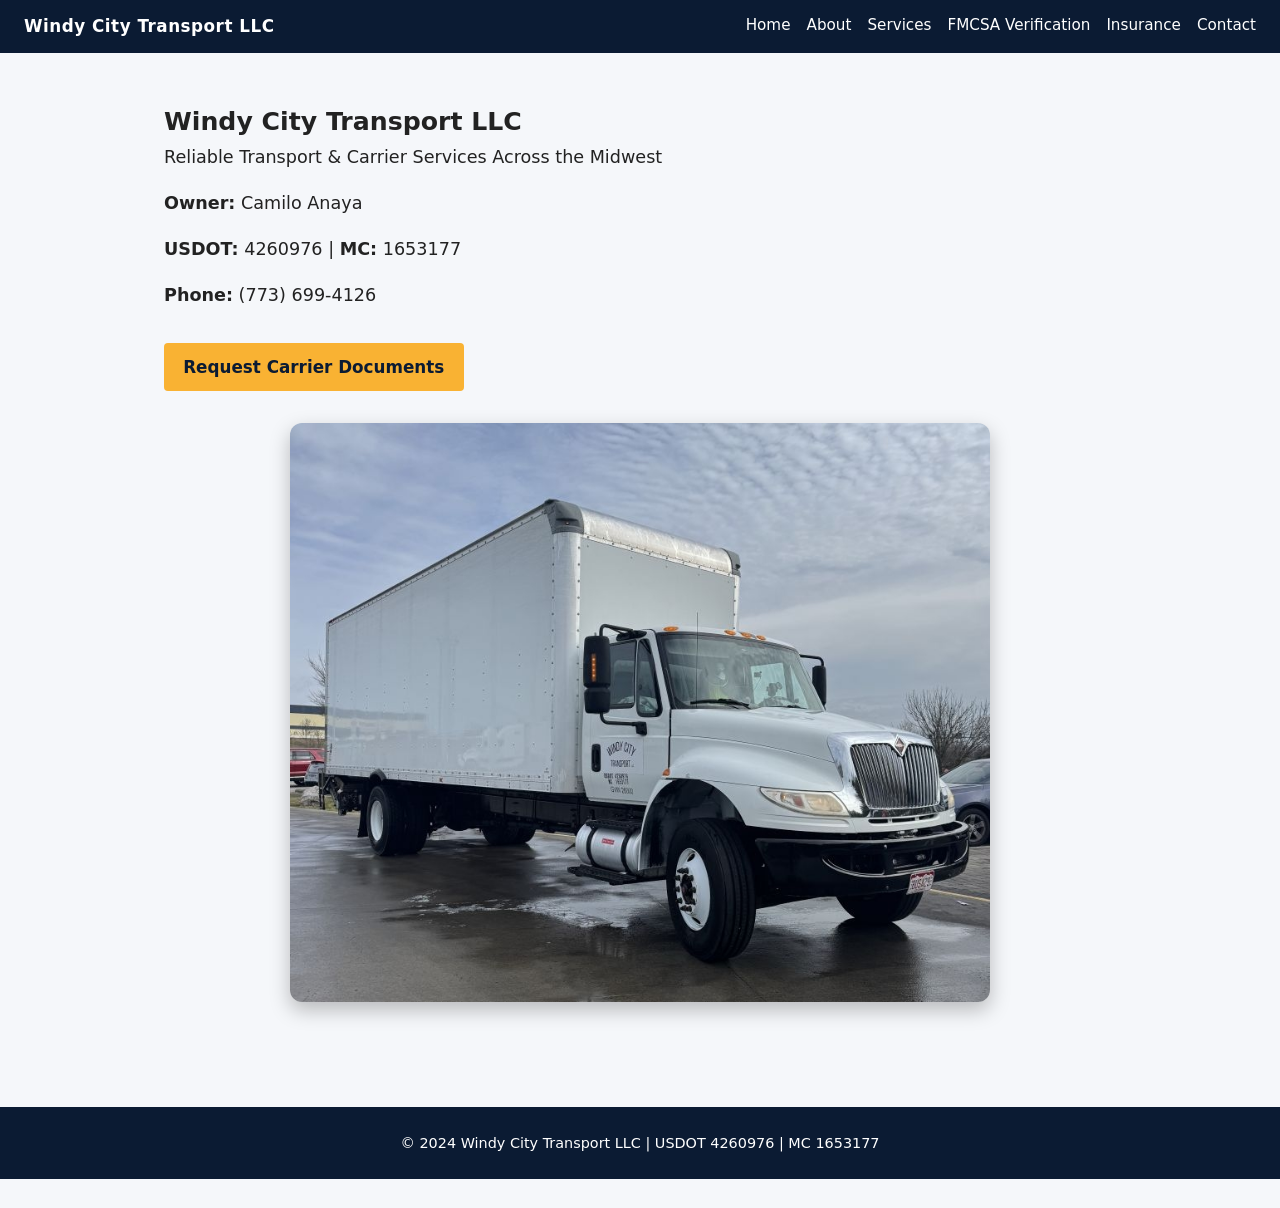
<file: index.html>
<!DOCTYPE html>
<html lang="en">
<head>
  <meta name="viewport" content="width=device-width, initial-scale=1.0">
  <meta charset="UTF-8">
  <title>Windy City Transport LLC - Home</title>
  <link rel="stylesheet" href="styles.css">
</head>
<body>
<header class="header"><div class="logo">Windy City Transport LLC</div>
<nav class="nav">
  <a href="index.html">Home</a>
  <a href="about.html">About</a>
  <a href="services.html">Services</a>
  <a href="fmcsaverification.html">FMCSA Verification</a>
  <a href="insurance.html">Insurance</a>
  <a href="contact.html">Contact</a>
</nav>
</header>
<section class="section">
<h1>Windy City Transport LLC</h1>

<p>Reliable Transport & Carrier Services Across the Midwest</p>
<p><strong>Owner:</strong> Camilo Anaya</p>
<p><strong>USDOT:</strong> 4260976 | <strong>MC:</strong> 1653177</p>
<p><strong>Phone:</strong> (773) 699-4126</p>
<a href="contact.html" class="btn">
Request Carrier Documents
</a>
 
<img
src="WC_Boxtruck_2.jpg"
alt="Windy City Transport Box Truck"
class="van-image">
 
</section>
 
<footer class="footer">
<p>
&copy; 2024
Windy City Transport LLC |
USDOT 4260976 |
MC 1653177
</p>
</footer>
 
<script src="script.js"></script>
 
</body>
 
</html>
</file>
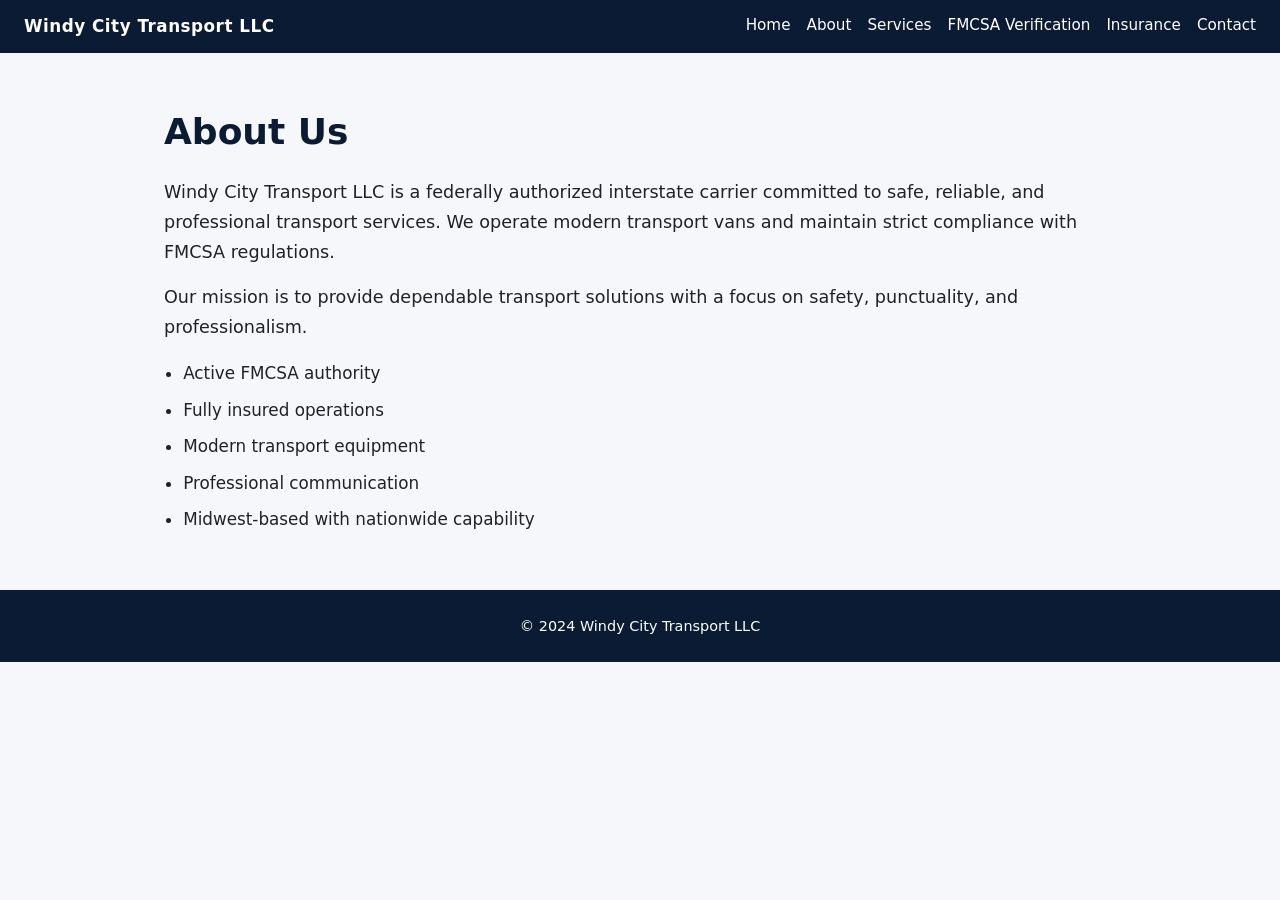
<file: about.html>
<!DOCTYPE html>
<html lang="en">
<head>
  <meta name="viewport" content="width=device-width, initial-scale=1.0">
  <meta charset="UTF-8">
  <title>About Us - Windy City Transport LLC</title>
  <link rel="stylesheet" href="styles.css">
</head>
<body>

<header class="header">
  <div class="logo">Windy City Transport LLC</div>
  <nav class="nav">
    <a href="index.html">Home</a>
    <a href="about.html">About</a>
    <a href="services.html">Services</a>
    <a href="fmcsaverification.html">FMCSA Verification</a>
    <a href="insurance.html">Insurance</a>
    <a href="contact.html">Contact</a>
  </nav>
</header>

<section class="section">
  <h2>About Us</h2>
  <p>
    Windy City Transport LLC is a federally authorized interstate carrier committed to safe,
    reliable, and professional transport services. We operate modern transport vans and maintain
    strict compliance with FMCSA regulations.
  </p>
  <p>
    Our mission is to provide dependable transport solutions with a focus on safety, punctuality,
    and professionalism.
  </p>
  <ul>
    <li>Active FMCSA authority</li>
    <li>Fully insured operations</li>
    <li>Modern transport equipment</li>
    <li>Professional communication</li>
    <li>Midwest-based with nationwide capability</li>
  </ul>
</section>

<footer class="footer">
  <p>&copy; 2024 Windy City Transport LLC</p>
</footer>

<script src="script.js"></script>
</body>
</html>
</file>
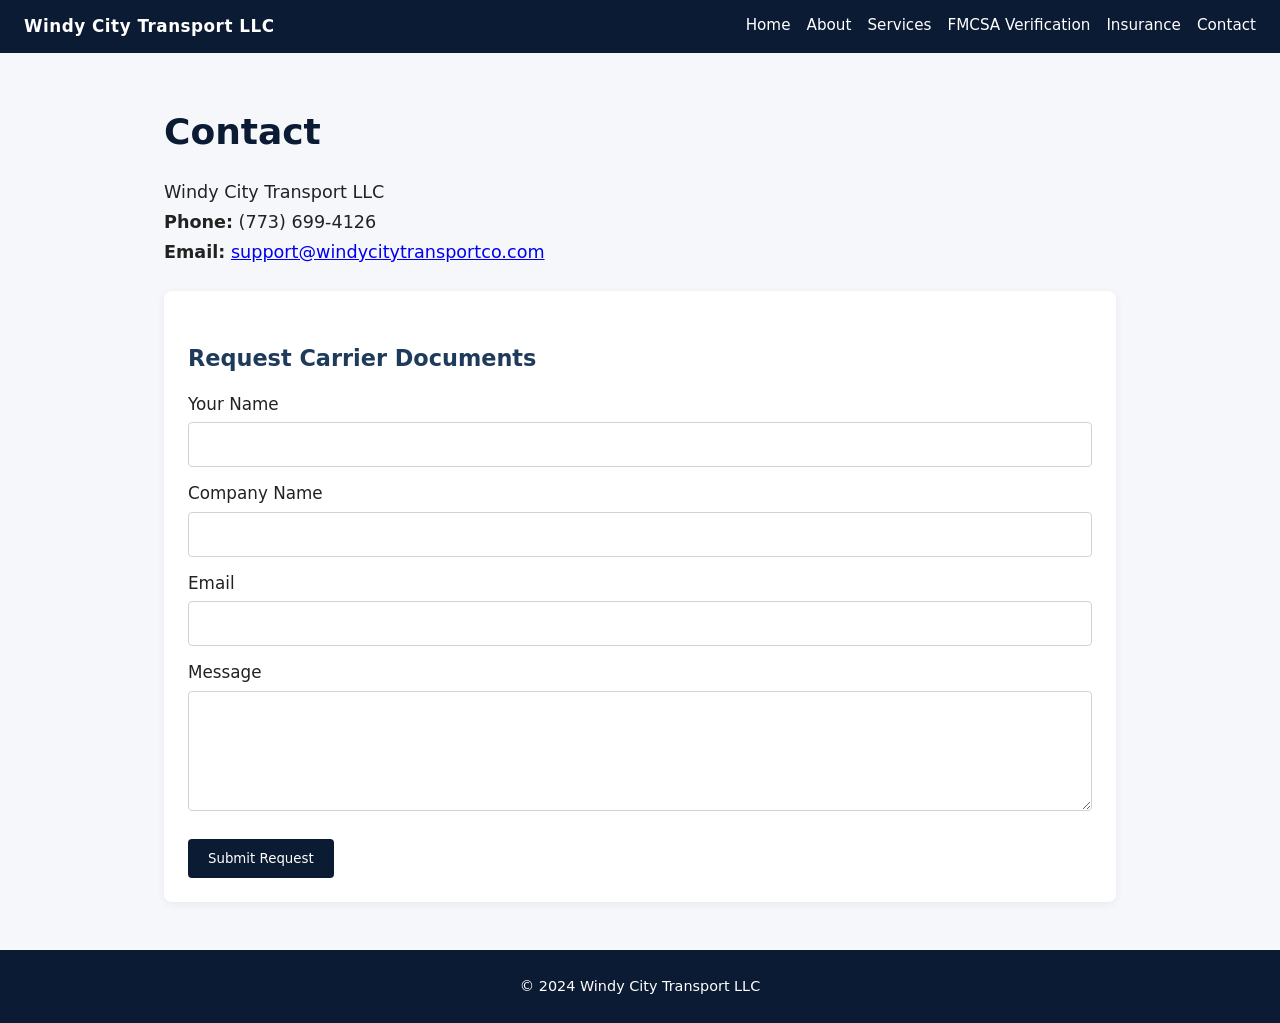
<file: contact.html>
<!DOCTYPE html>
<html lang="en">
<head>
  <meta charset="UTF-8">
  <meta name="viewport" content="width=device-width, initial-scale=1.0">
  <title>Contact - Windy City Transport LLC</title>
  <link rel="stylesheet" href="styles.css">
</head>
<body>

<header class="header">
  <div class="logo">Windy City Transport LLC</div>
  <nav class="nav">
    <a href="index.html">Home</a>
    <a href="about.html">About</a>
    <a href="services.html">Services</a>
    <a href="fmcsaverification.html">FMCSA Verification</a>
    <a href="insurance.html">Insurance</a>
    <a href="contact.html">Contact</a>
  </nav>
</header>

<section class="section">
  <h2>Contact</h2>

  <p>
    Windy City Transport LLC<br>
    <strong>Phone:</strong> (773) 699-4126<br>
    <strong>Email:</strong> <a href="mailto:support@windycitytransportco.com">support@windycitytransportco.com</a>
  </p>

  <form class="contact-form">
    <h3>Request Carrier Documents</h3>
    <label>Your Name<br><input type="text" name="name"></label>
    <label>Company Name<br><input type="text" name="company"></label>
    <label>Email<br><input type="email" name="email"></label>
    <label>Message<br><textarea name="message"></textarea></label>
    <button type="submit">Submit Request</button>
  </form>
</section>

<footer class="footer">
  <p>&copy; 2024 Windy City Transport LLC</p>
</footer>

<script src="script.js"></script>
</body>
</html>
</file>
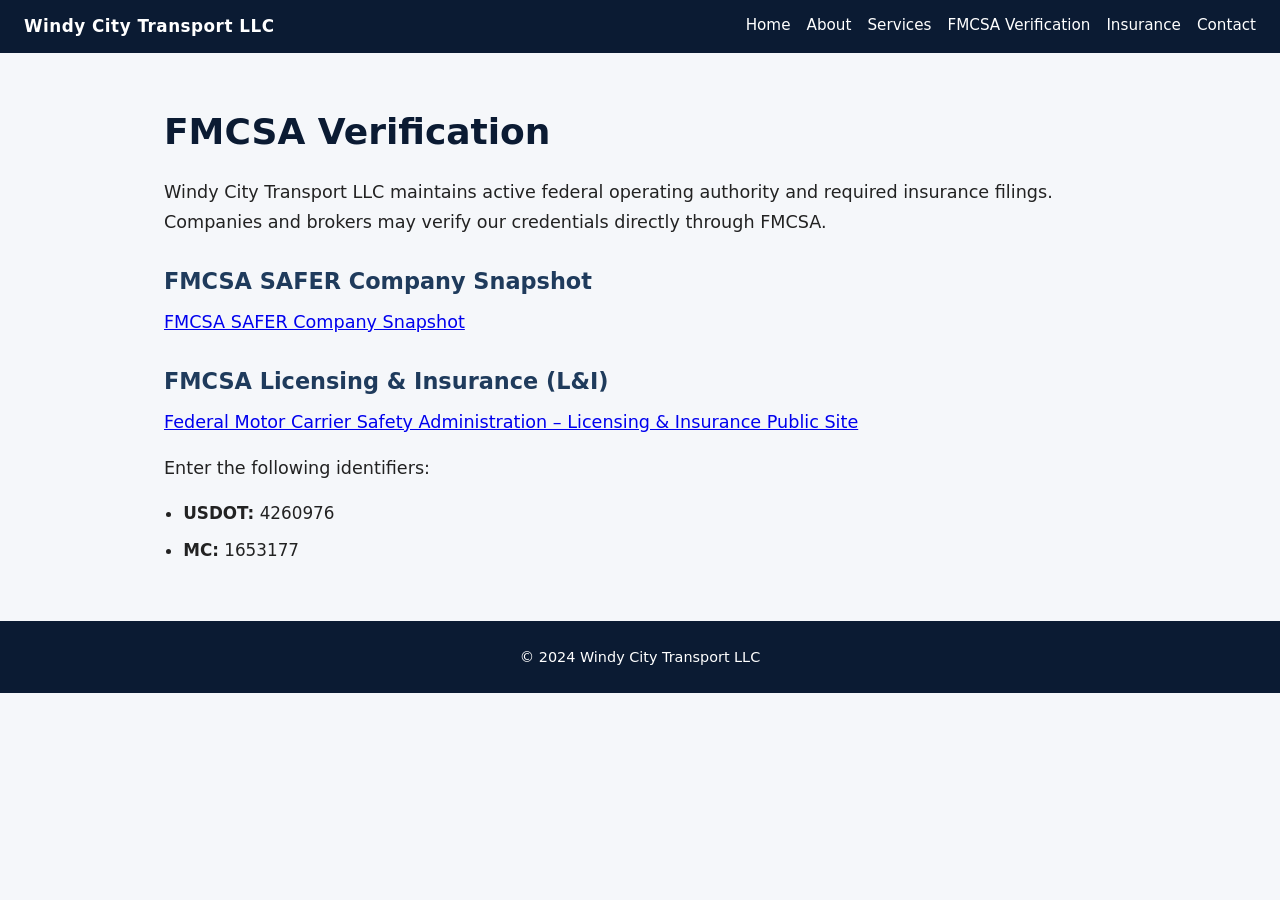
<file: fmcsaverification.html>
<!DOCTYPE html>
<html lang="en">
<head>
  <meta charset="UTF-8">
  <meta name="viewport" content="width=device-width, initial-scale=1.0">
  <title>FMCSA Verification - Windy City Transport LLC</title>
  <link rel="stylesheet" href="styles.css">
</head>
<body>

<header class="header">
  <div class="logo">Windy City Transport LLC</div>
  <nav class="nav">
    <a href="index.html">Home</a>
    <a href="about.html">About</a>
    <a href="services.html">Services</a>
    <a href="fmcsaverification.html">FMCSA Verification</a>
    <a href="insurance.html">Insurance</a>
    <a href="contact.html">Contact</a>
  </nav>
</header>

<section class="section">
  <h2>FMCSA Verification</h2>
  <p>
    Windy City Transport LLC maintains active federal operating authority and required insurance filings.
    Companies and brokers may verify our credentials directly through FMCSA.
  </p>

  <h3>FMCSA SAFER Company Snapshot</h3>
  <p>
    <a href="https://safer.fmcsa.dot.gov/CompanySnapshot.aspx" 
     target="_blank" 
     class="fmcsalink">
     FMCSA SAFER Company Snapshot
  </a>
  </p>

  <h3>FMCSA Licensing & Insurance (L&I)</h3>
  <p>
    <a href="https://li-public.fmcsa.dot.gov/LIVIEW/pkg_carrquery.prc_carrlist" 
     target="_blank" 
     class="fmcsalink">
     Federal Motor Carrier Safety Administration – Licensing & Insurance Public Site
  </a>
  </p>

  <p>Enter the following identifiers:</p>
  <ul>
    <li><strong>USDOT:</strong> 4260976</li>
    <li><strong>MC:</strong> 1653177</li>
  </ul>
</section>

<footer class="footer">
  <p>&copy; 2024 Windy City Transport LLC</p>
</footer>

<script src="script.js"></script>
</body>
</html>
</file>
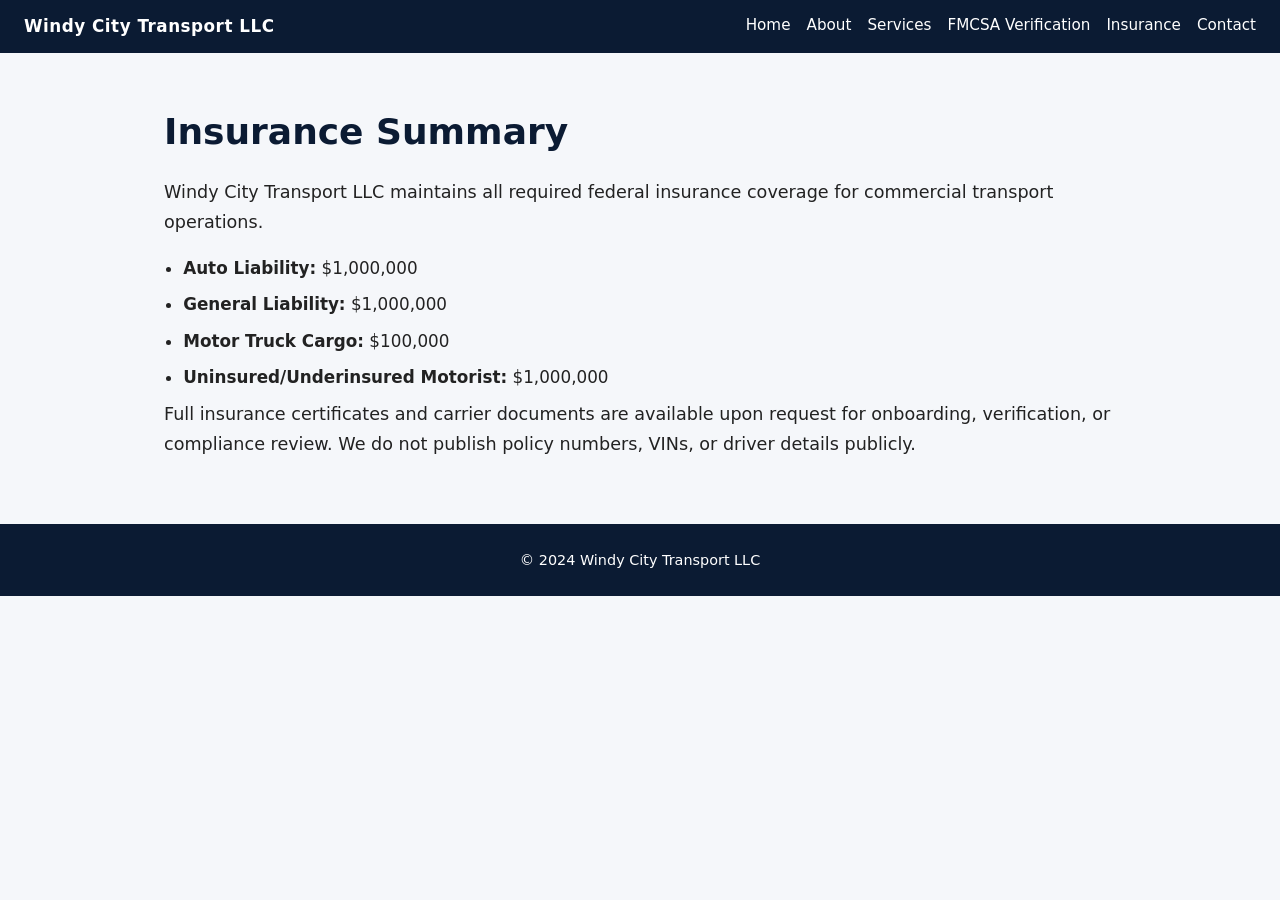
<file: insurance.html>
<!DOCTYPE html>
<html lang="en">
<head>
  <meta charset="UTF-8">
  <meta name="viewport" content="width=device-width, initial-scale=1.0">
  <title>Insurance Summary - Windy City Transport LLC</title>
  <link rel="stylesheet" href="styles.css">
</head>
<body>

<header class="header">
  <div class="logo">Windy City Transport LLC</div>
  <nav class="nav">
    <a href="index.html">Home</a>
    <a href="about.html">About</a>
    <a href="services.html">Services</a>
    <a href="fmcsaverification.html">FMCSA Verification</a>
    <a href="insurance.html">Insurance</a>
    <a href="contact.html">Contact</a>
  </nav>
</header>

<section class="section">
  <h2>Insurance Summary</h2>
  <p>Windy City Transport LLC maintains all required federal insurance coverage for commercial transport operations.</p>

  <ul>
    <li><strong>Auto Liability:</strong> $1,000,000</li>
    <li><strong>General Liability:</strong> $1,000,000</li>
    <li><strong>Motor Truck Cargo:</strong> $100,000</li>
    <li><strong>Uninsured/Underinsured Motorist:</strong> $1,000,000</li>
  </ul>

  <p>
    Full insurance certificates and carrier documents are available upon request for onboarding,
    verification, or compliance review. We do not publish policy numbers, VINs, or driver details publicly.
  </p>
</section>

<footer class="footer">
  <p>&copy; 2024 Windy City Transport LLC</p>
</footer>

<script src="script.js"></script>
</body>
</html>
</file>
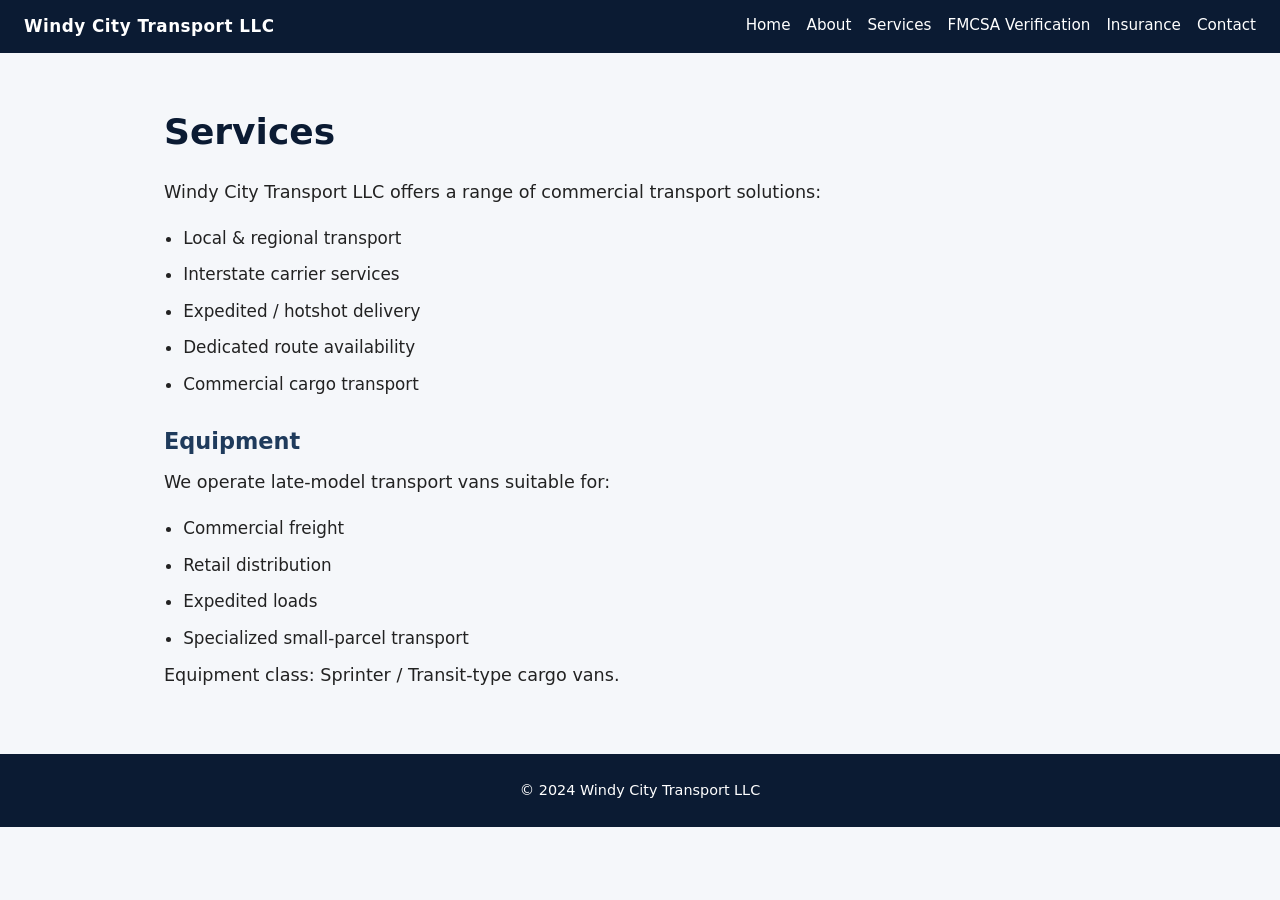
<file: services.html>
<!DOCTYPE html>
<html lang="en">
<head>
  <meta charset="UTF-8">
  <meta name="viewport" content="width=device-width, initial-scale=1.0">
  <title>Services - Windy City Transport LLC</title>
  <link rel="stylesheet" href="styles.css">
</head>
<body>

<header class="header">
  <div class="logo">Windy City Transport LLC</div>
  <nav class="nav">
    <a href="index.html">Home</a>
    <a href="about.html">About</a>
    <a href="services.html">Services</a>
    <a href="fmcsaverification.html">FMCSA Verification</a>
    <a href="insurance.html">Insurance</a>
    <a href="contact.html">Contact</a>
  </nav>
</header>

<section class="section">
  <h2>Services</h2>
  <p>Windy City Transport LLC offers a range of commercial transport solutions:</p>
  <ul>
    <li>Local & regional transport</li>
    <li>Interstate carrier services</li>
    <li>Expedited / hotshot delivery</li>
    <li>Dedicated route availability</li>
    <li>Commercial cargo transport</li>
  </ul>

  <h3>Equipment</h3>
  <p>We operate late‑model transport vans suitable for:</p>
  <ul>
    <li>Commercial freight</li>
    <li>Retail distribution</li>
    <li>Expedited loads</li>
    <li>Specialized small‑parcel transport</li>
  </ul>
  <p>Equipment class: Sprinter / Transit‑type cargo vans.</p>
</section>

<footer class="footer">
  <p>&copy; 2024 Windy City Transport LLC</p>
</footer>

<script src="script.js"></script>
</body>
</html>
</file>
<file: styles.css>
/* ==========================
   Global
========================== */

* {
  box-sizing: border-box;
  margin: 0;
  padding: 0;
  font-family: system-ui, -apple-system, BlinkMacSystemFont, "Segoe UI", sans-serif;
}

html,
body {
  width: 100%;
  overflow-x: hidden;
}

body {
  background: #f5f7fa;
  color: #222;
  line-height: 1.7;
  font-size: 1.05rem;
}

/* ==========================
   Header
========================== */

.header {
  position: sticky;
  top: 0;
  z-index: 100;

  background: #0b1b33;
  color: #fff;

  display: flex;
  justify-content: space-between;
  align-items: center;

  padding: 0.75rem 1.5rem;
}

.logo {
  font-weight: 600;
  letter-spacing: 0.03em;
}

/* ==========================
   Navigation
========================== */

.nav {
  display: flex;
  flex-wrap: wrap;
}

.nav a {
  color: #fff;
  text-decoration: none;
  margin-left: 1rem;
  font-size: 0.95rem;
}

.nav a:hover {
  text-decoration: underline;
}

/* ==========================
   Content Layout
========================== */

.section {
  width: 100%;
  max-width: 1000px;
  margin: 0 auto;
  padding: 3rem 1.5rem;
}

.section h2 {
  margin-bottom: 1rem;
  color: #0b1b33;
  font-size: 2.25rem;
}

.section h3 {
  margin-top: 1.5rem;
  margin-bottom: 0.5rem;
  color: #1f3b5c;
  font-size: 1.4rem;
}

.section p {
  font-size: 1.1rem;
  margin-bottom: 1rem;
}

.section li {
  font-size: 1.05rem;
  margin-bottom: 0.5rem;
}

ul {
  margin: 0.5rem 0 0.5rem 1.2rem;
}

/* ==========================
   Hero Section
========================== */

.hero {
  background: linear-gradient(135deg, #0b1b33, #1f3b5c);
  color: #fff;
}

.hero-content {
  width: 100%;
  max-width: 900px;
  margin: 0 auto;

  padding: 1rem 1rem;

  text-align: center;
}

.hero-content h1 {
  font-size: 2.4rem;
  margin-bottom: 1rem;
}

.hero-content p {
  margin-bottom: 0.75rem;
  font-size: 1.15rem;
}

/* ==========================
   Images
========================== */

.van-image {
  width: 100%;
  max-width: 700px;
  height: auto;

  display: block;

  margin: 2rem auto 0 auto;

  border-radius: 12px;

  box-shadow: 0 8px 20px rgba(0,0,0,.25);
}

.content-image {
  width: 100%;
  max-width: 100%;
  height: auto;

  display: block;

  margin: 1rem 0;

  border-radius: 12px;
}

/* ==========================
   Buttons
========================== */

.btn {
  display: inline-block;

  margin-top: 1rem;
  padding: 0.6rem 1.2rem;

  background: #f9b233;
  color: #0b1b33;

  text-decoration: none;
  border-radius: 4px;

  font-weight: 600;
}

.btn:hover {
  background: #ffc75a;
}

/* ==========================
   Contact Form
========================== */

.contact-form {
  margin-top: 1.5rem;
  background: #fff;

  padding: 1.5rem;
  border-radius: 8px;

  box-shadow: 0 2px 8px rgba(0,0,0,.06);
}

.contact-form h3 {
  margin-bottom: 0.75rem;
}

.contact-form label {
  display: block;
  margin-bottom: 0.75rem;
}

.contact-form input,
.contact-form textarea {
  width: 100%;

  padding: 0.75rem;
  margin-top: 0.25rem;

  border-radius: 4px;
  border: 1px solid #ccd3dd;

  font-size: 1rem;
}

.contact-form textarea {
  min-height: 120px;
  resize: vertical;
}

.contact-form button {
  margin-top: 0.5rem;

  padding: 0.75rem 1.25rem;

  background: #0b1b33;
  color: white;

  border: none;
  border-radius: 4px;

  cursor: pointer;
}

.contact-form button:hover {
  background: #1f3b5c;
}

/* ==========================
   Footer
========================== */

.footer {
  text-align: center;

  padding: 1.5rem;

  background: #0b1b33;
  color: #fff;

  font-size: 0.9rem;
}

/* ==========================
   Mobile
========================== */

@media (max-width: 768px) {

  .header {
    flex-direction: column;
    text-align: center;
    padding: 0.2rem;
  }

  .logo {
    margin-bottom: 0.25rem;
    font-size: 1.2rem;
  }

  .nav {
    justify-content: center;
    gap: 0.25rem;
  }

  .nav a {
    margin: 0.15rem;
    font-size: 0.85rem;
  }

  .section {
    padding: 2rem 1rem;
  }

  .hero-content {
    padding-top: 0.75rem;
    padding-bottom: 1rem;
  }

  .hero-content h1 {
    font-size: 2rem;
  }

  .hero-content p {
    font-size: 1rem;
  }

  .btn {
    display: block;
    width: 100%;
    max-width: 320px;
    margin: 1rem auto 0;
    text-align: center;
  }

  .van-image {
    width: 100%;
    max-width: 100%;
  }
}
</file>
